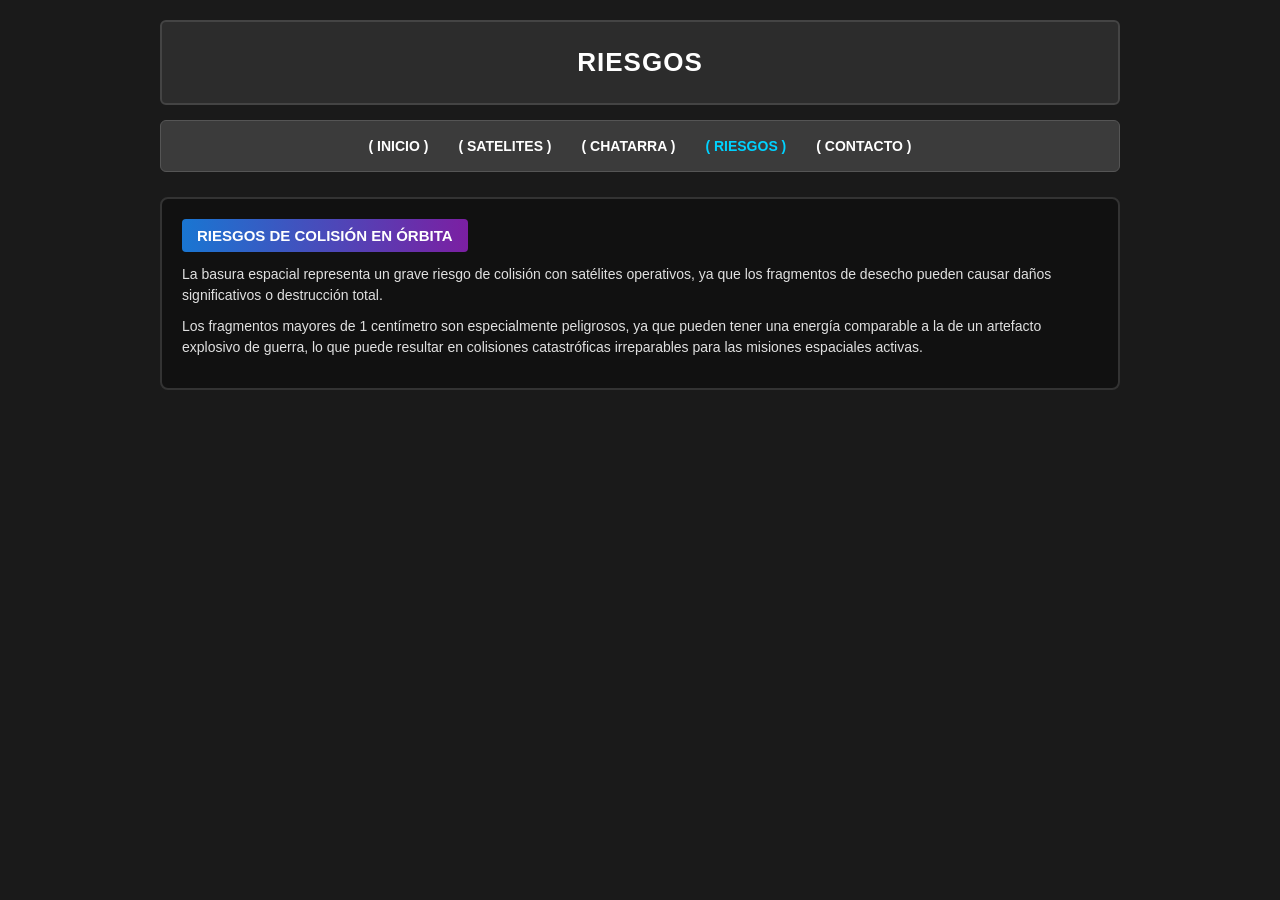
<file: riesgos.html>
<!DOCTYPE html>
<html lang="es">
<head>
    <meta charset="UTF-8">
    <meta name="viewport" content="width=device-width, initial-scale=1.0">
    <title>Riesgos de Colisión</title>
    <link rel="stylesheet" href="estilos.css">
</head>
<body>
    <header>
        <h1>RIESGOS</h1>
    </header>

    <nav>
        <a href="index.html">( INICIO )</a>
        <a href="satelites.html">( SATELITES )</a>
        <a href="chatarra.html">( CHATARRA )</a>
        <a href="riesgos.html" class="active">( RIESGOS )</a>
        <a href="contacto.html">( CONTACTO )</a>
    </nav>

    <div class="card-section">
        <div class="titulo-seccion">RIESGOS DE COLISIÓN EN ÓRBITA</div>
        <p>La basura espacial representa un grave riesgo de colisión con satélites operativos, ya que los fragmentos de desecho pueden causar daños significativos o destrucción total.</p>
        <p>Los fragmentos mayores de 1 centímetro son especialmente peligrosos, ya que pueden tener una energía comparable a la de un artefacto explosivo de guerra, lo que puede resultar en colisiones catastróficas irreparables para las misiones espaciales activas.</p>
    </div>
</body>
</html>
</file>
<file: estilos.css>
/* estilos.css - Estilo responsivo y tema oscuro para el proyecto */
* {
    margin: 0;
    padding: 0;
    box-sizing: border-box;
}

body {
    background-color: #1a1a1a;
    color: #ffffff;
    font-family: Arial, sans-serif;
    padding: 20px;
    max-width: 1000px;
    margin: 0 auto;
}

header {
    background-color: #2c2c2c;
    padding: 25px;
    text-align: center;
    border-radius: 6px;
    margin-bottom: 15px;
    border: 2px solid #444;
}

header h1 {
    font-size: 26px;
    letter-spacing: 1px;
    color: #ffffff;
    text-transform: uppercase;
}

nav {
    background-color: #3b3b3b;
    padding: 12px;
    text-align: center;
    border-radius: 6px;
    margin-bottom: 25px;
    border: 1px solid #555;
    display: flex;
    justify-content: center;
    flex-wrap: wrap;
    gap: 10px;
}

nav a {
    color: #ffffff;
    text-decoration: none;
    padding: 5px 10px;
    font-weight: bold;
    font-size: 14px;
    text-transform: uppercase;
    transition: color 0.3s;
}

nav a:hover, nav a.active {
    color: #00d2ff;
}

.card-section {
    background-color: #111;
    border: 2px solid #333;
    border-radius: 8px;
    padding: 20px;
    margin-bottom: 20px;
}

.titulo-seccion {
    background: linear-gradient(90deg, #1976d2, #7b1fa2);
    color: #ffffff;
    padding: 8px 15px;
    border-radius: 4px;
    font-size: 15px;
    display: inline-block;
    margin-bottom: 12px;
    text-transform: uppercase;
    font-weight: bold;
}

p {
    line-height: 1.5;
    color: #e0e0e0;
    font-size: 14px;
    margin-bottom: 10px;
}

.card-section img {
    width: 100%;
    max-height: 320px;
    object-fit: cover;
    border-radius: 6px;
    margin-bottom: 12px;
    border: 1px solid #444;
}

.grid-container {
    display: flex;
    gap: 20px;
    flex-wrap: wrap;
}

.grid-item {
    flex: 1;
    min-width: 280px;
}

.contacto-email {
    display: block;
    text-align: right;
    background-color: #ffffff;
    color: #000;
    padding: 8px 15px;
    font-weight: bold;
    border-radius: 4px;
    font-size: 13px;
    margin-bottom: 20px;
    width: fit-content;
    margin-left: auto;
}

.form-row {
    margin-bottom: 15px;
    display: flex;
    align-items: center;
    flex-wrap: wrap;
    gap: 10px;
}

.form-label {
    width: 220px;
    background: linear-gradient(90deg, #1976d2, #7b1fa2);
    color: white;
    padding: 12px;
    text-align: center;
    font-weight: bold;
    border-radius: 4px;
    text-transform: uppercase;
    font-size: 13px;
}

.form-input {
    flex: 1;
    min-width: 200px;
    padding: 12px;
    background-color: #d1d5db;
    border: none;
    border-radius: 4px;
    font-size: 14px;
    color: #000;
}

.btn-submit {
    width: 100%;
    padding: 14px;
    background: linear-gradient(90deg, #1976d2, #7b1fa2);
    color: #ffffff;
    font-weight: bold;
    font-size: 15px;
    border: none;
    border-radius: 4px;
    cursor: pointer;
    text-transform: uppercase;
    letter-spacing: 1px;
    transition: opacity 0.3s ease;
    margin-top: 10px;
}

.btn-submit:hover {
    opacity: 0.9;
}

@media screen and (max-width: 600px) {
    header h1 {
        font-size: 20px;
    }
    nav a {
        font-size: 12px;
        display: block;
        margin: 4px 0;
    }
    .form-label {
        width: 100%;
    }
}
</file>
